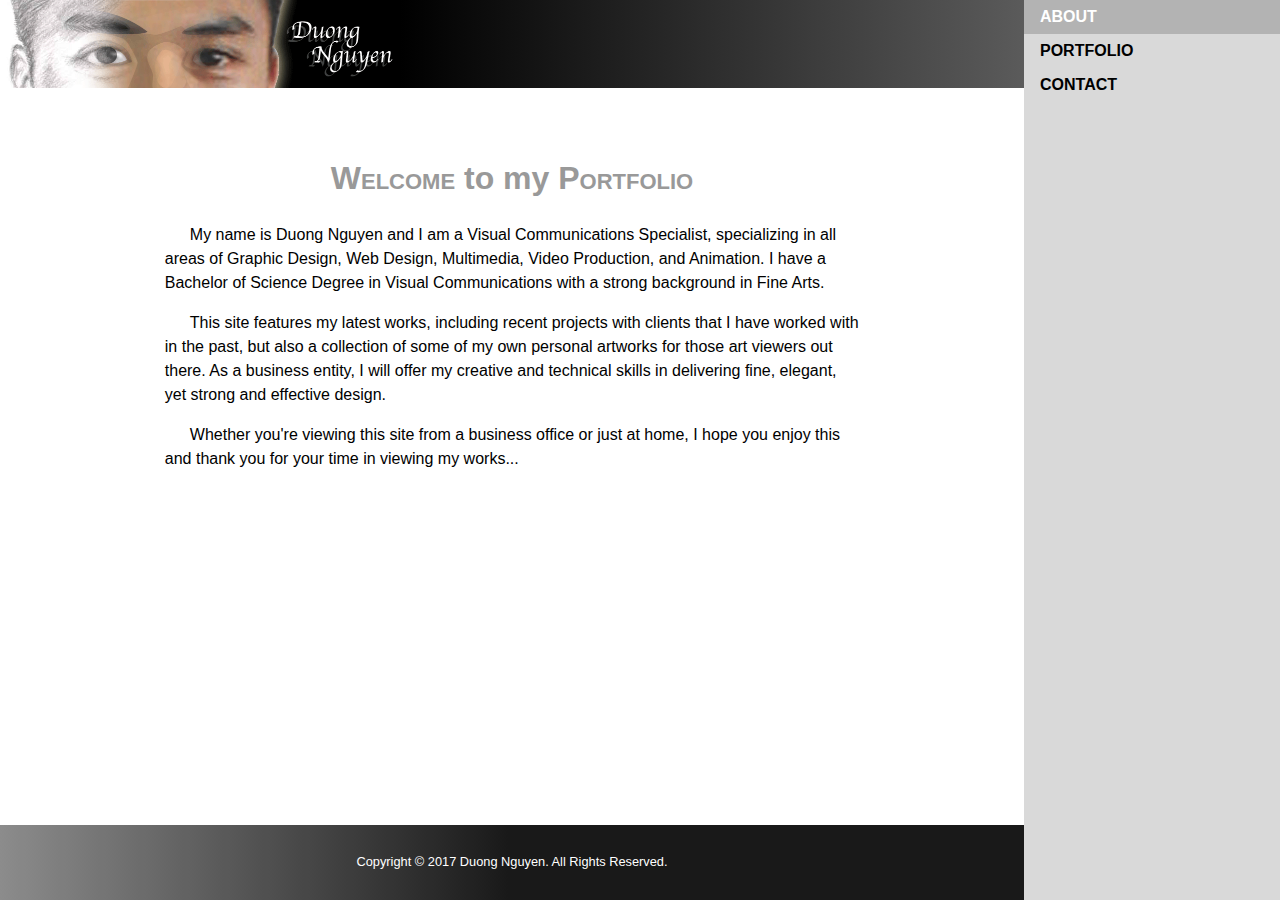
<file: index.html>
<!doctype html>
<html>

	<head>
		<meta charset="UTF-8">
		<meta name="viewport" content="width=device-width, initial-scale=1">
		<title>Duong Nguyen</title>
		<link rel="stylesheet" href="main.css">
	</head>
	<body>
	<header>
		<img src="banner.gif" alt="Duong Nguyen">
		<div class="header"></div>
	</header>
	<nav>
		<ul class="sidenav">
			<li class="active"><a class="active" href="index.html">About</a></li>
			<li><a href="portfolio.html">Portfolio</a></li>
			<li><a href="contact.html">Contact</a></li>
		</ul>
	</nav>
	<main>
		<div class="content">
		<h1><span class="welcome">Welcome</span> to my <span class="welcome">Portfolio</span></h1>
		<p>My name is Duong Nguyen and I am a Visual Communications Specialist, specializing in
all areas of Graphic Design, Web Design, Multimedia, Video Production, and Animation. I have a Bachelor of Science Degree in Visual Communications with a strong background in Fine Arts.</p>
		<p>This site features my latest works, including recent projects with clients that I have
 worked with in the past, but also a collection of some of my own personal artworks for
 those art viewers out there. As a business entity, I will offer my creative and technical
 skills in delivering fine, elegant, yet strong and effective design.</p>
		<p>Whether you're viewing this site from a business office or just at home, I hope you
 enjoy this and thank you for your time in viewing my works...<p>
		</div>
	</main>
	</body>

	<footer>
		<p>Copyright &copy; 2017 Duong Nguyen. All Rights Reserved.</p>
	</footer>
</html>
</file>
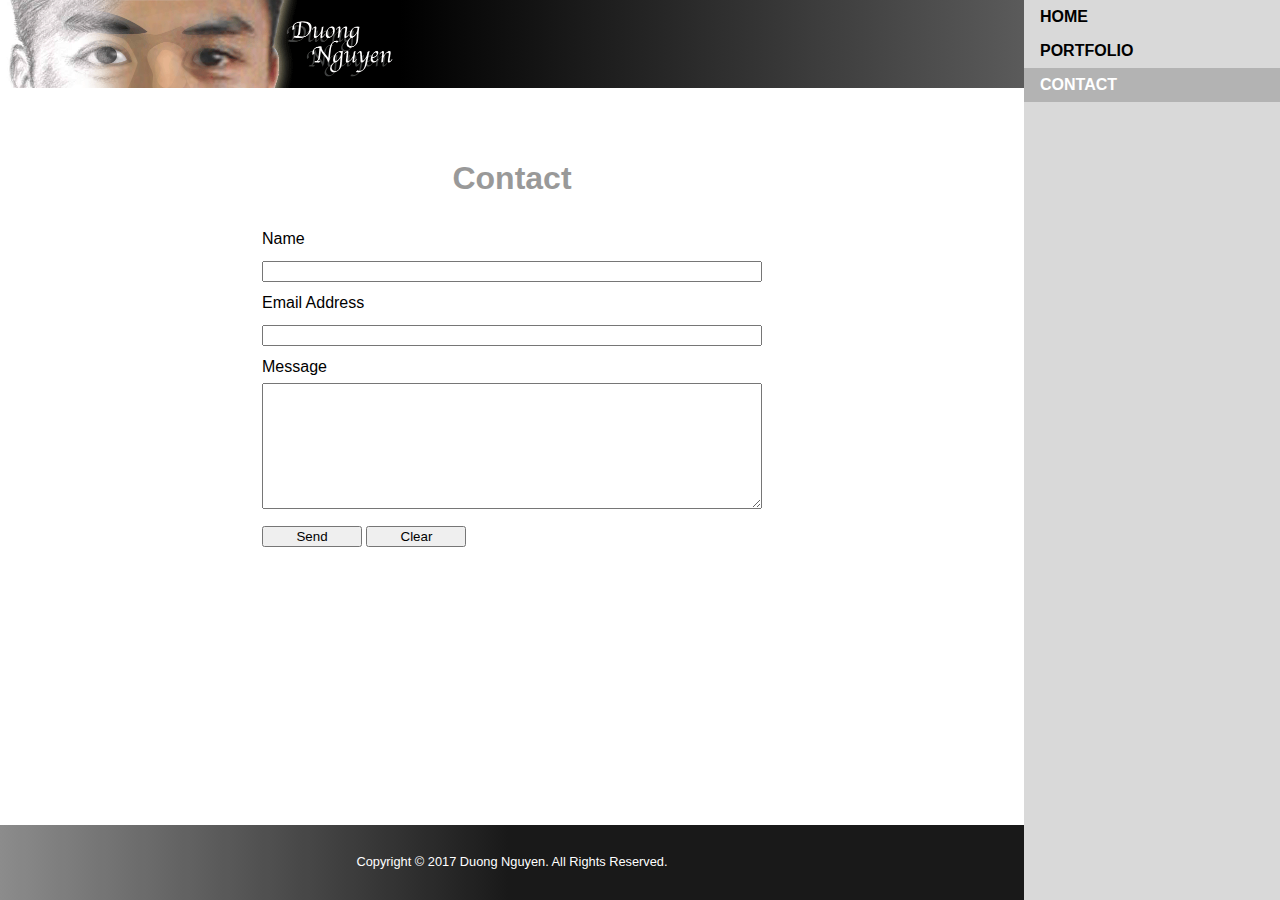
<file: contact.html>
<!doctype html>
<html>

	<head>
		<meta charset="UTF-8">
		<meta name="viewport" content="width=device-width, initial-scale=1">
		<title>Duong Nguyen</title>
		<link rel="stylesheet" href="main.css">
	</head>
	<body>
	<header>
		<img src="banner.gif" alt="Duong Nguyen">
		<div class="header"></div>
	</header>
	<nav>
		<ul class="sidenav">
			<li><a href="index.html">Home</a></li>
			<li><a href="portfolio.html">Portfolio</a></li>
			<li class="active"><a class="active" href="contact.html">Contact</a></li>
		</ul>
	</nav>
	<main>
		<div class="content">
		<h1>Contact</h1>
		
			<div class="form">
			<form class="form" action="mailto:duongdnguyen@yahoo.com" method="post" enctype="text/plain">
			Name<br>
			<input type="text" name="yourname" required><br>
			Email Address<br>
			<input type="email" name="emailaddress" required><br>
			Message<br>
			<textarea name="message" rows="8" cols="30" maxlength="500" required></textarea><br>
			<input class="button" type="submit" value="Send">
			<input class="button" type="reset" value="Clear">
			</form>
			</div>
		</div>
	</main>
	</body>

	<footer>
		<p>Copyright &copy; 2017 Duong Nguyen. All Rights Reserved.</p>
	</footer>
</html>
</file>
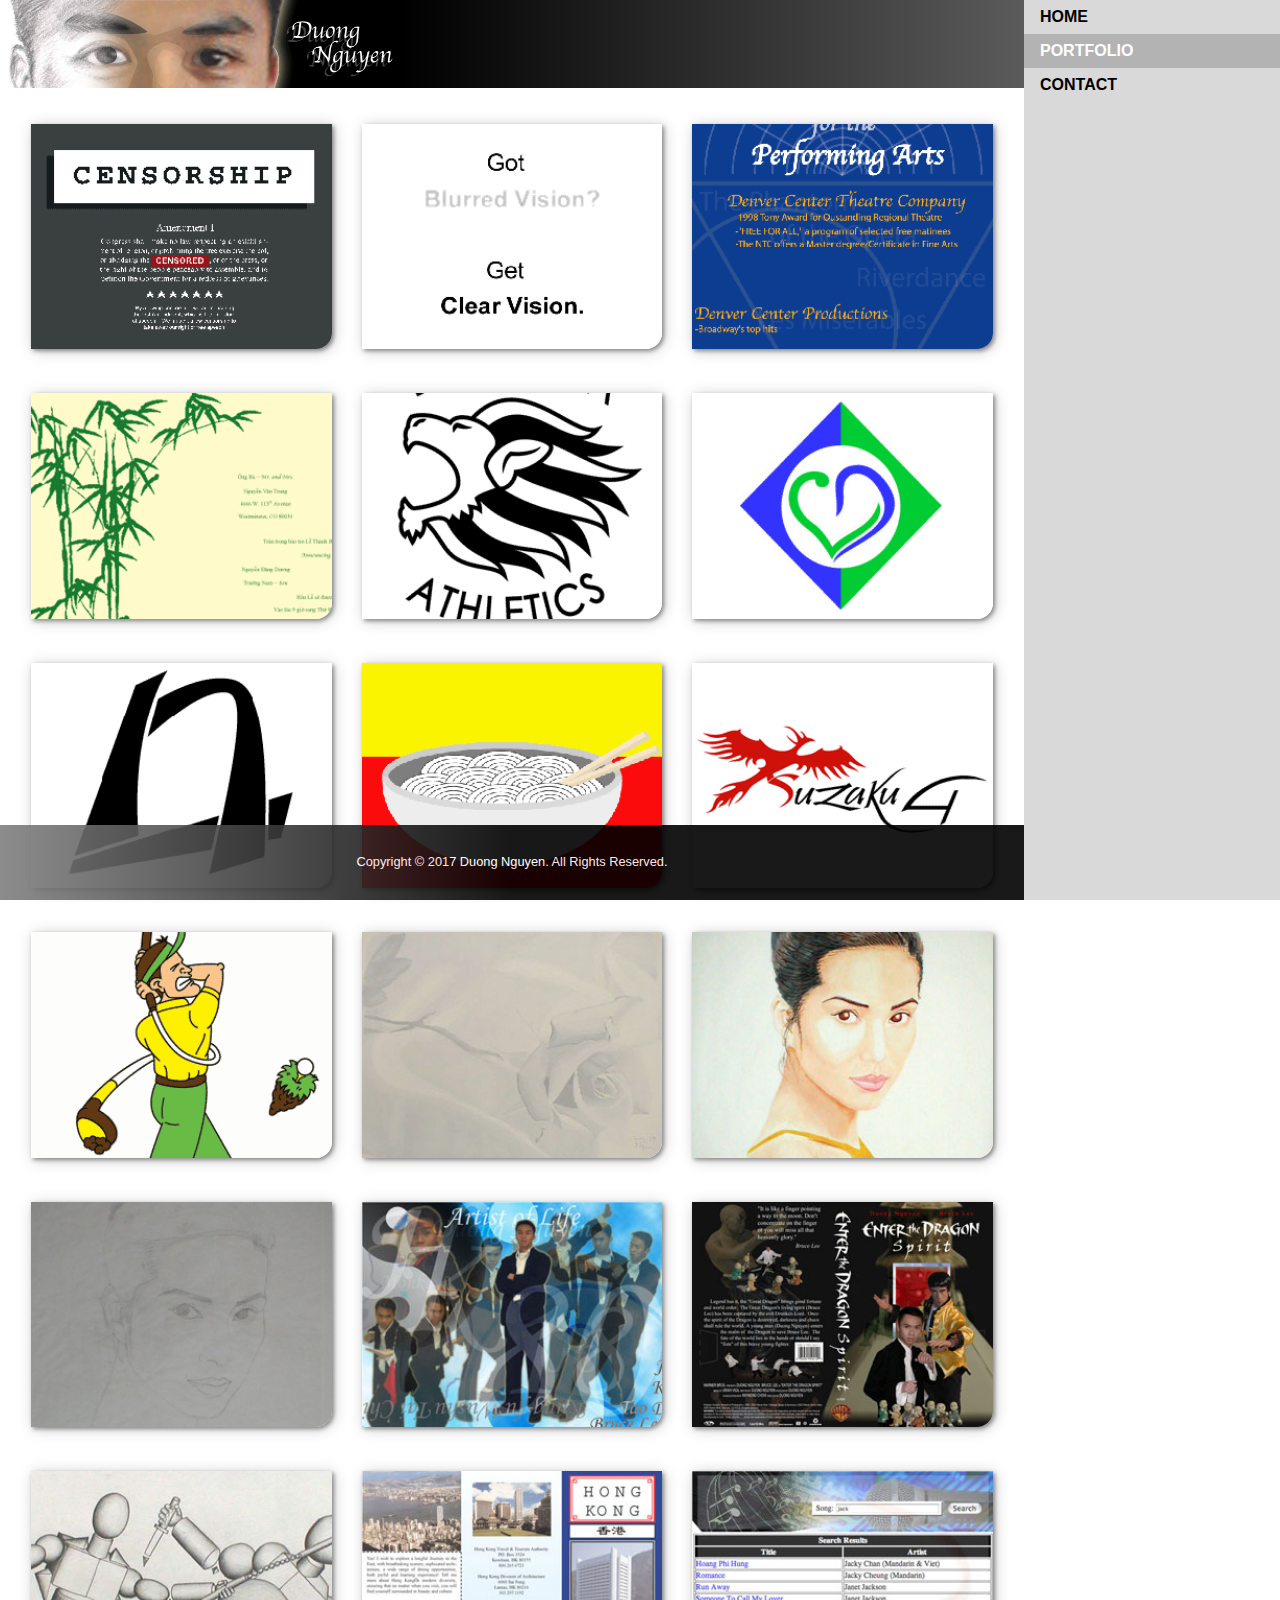
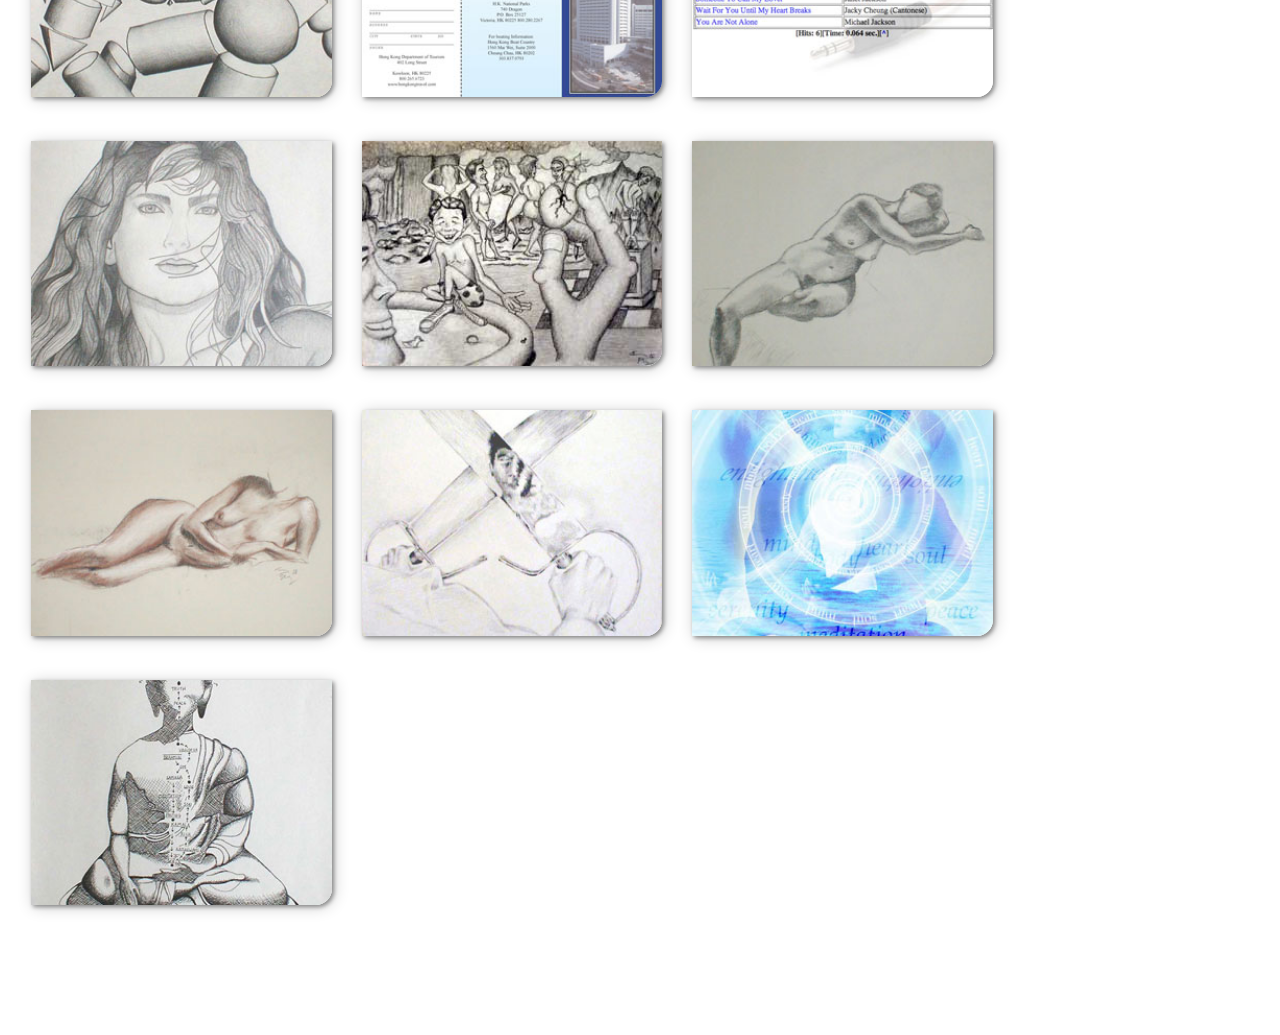
<file: portfolio.html>
<!doctype html>
<html>

	<head>
		<meta charset="UTF-8">
		<meta name="viewport" content="width=device-width, initial-scale=1">
		<title>Duong Nguyen</title>
		<link rel="stylesheet" href="main.css">
	</head>
	<body>
	<header>
		<img src="banner.gif" alt="Duong Nguyen">
		<div class="header"></div>
	</header>
	<nav>
		<ul class="sidenav">
			<li><a href="index.html">Home</a></li>
			<li class="active"><a class="active" href="portfolio.html">Portfolio</a></li>
			<li><a href="contact.html">Contact</a></li>
		</ul>
	</nav>
	<main>
		<div class="imgresponsive">
			<div class="img">
				<a href="censorshipad.gif">
					<img src="censorshipad_tn.gif" alt="landscape" width="320px" height="240px">
				</a>
			</div>
		</div>
		<div class="imgresponsive">
			<div class="img">
				<a href="clearvisiontextad.gif">
					<img src="clearvisiontextad_tn.gif" alt="landscape2" width="320px" height="240px">
				</a>
			</div>
		</div>
		<div class="imgresponsive">
			<div class="img">
				<a href="DCPA_poster.gif">	
					<img src="DCPA_poster_tn.gif" alt="landscape3" width="320px" height="240px">
				</a>
			</div>
		</div>
		<div class="imgresponsive">
			<div class="img">
				<a href="invitation.gif">
					<img src="invitation_tn.gif" alt="landscape4" width="320px" height="240px">
				</a>
			</div>
		</div>
		<div class="imgresponsive">
			<div class="img">
				<a href="la_familia_athletics.jpg">
					<img src="la_familia_athletics_tn.gif" alt="landscape5" width="320px" height="240px">
				</a>
			</div>
		</div>
		<div class="imgresponsive">
			<div class="img">
				<a href="ldlogo.gif">
					<img src="ldlogo_tn.gif" alt="landscape6" width="320px" height="240px">
				</a>
			</div>
		</div>
		<div class="imgresponsive">
			<div class="img">
				<a href="lnlogo.gif">
					<img src="lnlogo_tn.gif" alt="landscape7" width="320px" height="240px">
				</a>
			</div>
		</div>
		<div class="imgresponsive">
			<div class="img">
				<a href="popart.gif">
					<img src="popart_tn.gif" alt="landscape8" width="320px" height="240px">
				</a>
			</div>
		</div>
		<div class="imgresponsive">
			<div class="img">
				<a href="suzaku4.jpg">
					<img src="suzaku4_tn.gif" alt="landscape9" width="320px" height="240px">
				</a>
			</div>
		</div>
		<div class="imgresponsive">
			<div class="img">
				<a href="uglie_golfer_4_color.jpg">
					<img src="uglie_golfer_4_color_tn.gif" alt="landscape2" width="320px" height="240px">
				</a>
			</div>
		</div>
		<div class="imgresponsive">
			<div class="img">
				<a href="bwrose.jpg">
					<img src="bwrose_tn.jpg" alt="landscape3" width="320px" height="240px">
				</a>
			</div>
		</div>
		<div class="imgresponsive">
			<div class="img">
				<a href="carmen.jpg">
					<img src="carmen_tn.jpg" alt="landscape4" width="320px" height="240px">
				</a>
			</div>
		</div>
		<div class="imgresponsive">
			<div class="img">
				<a href="carmensketch.jpg">
					<img src="carmensketch_tn.jpg" alt="landscape4" width="320px" height="240px">
				</a>
			</div>
		</div>
		<div class="imgresponsive">
			<div class="img">
				<a href="collage.jpg">
					<img src="collage_tn.jpg" alt="landscape5" width="320px" height="240px">
				</a>
			</div>
		</div>
		<div class="imgresponsive">
			<div class="img">
				<a href="enterthedragonspirit.jpg">
					<img src="enterthedragonspirit_tn.jpg" alt="landscape6" width="320px" height="240px">
				</a>
			</div>
		</div>
		<div class="imgresponsive">
			<div class="img">
				<a href="fightingshapes.jpg">
					<img src="fightingshapes_tn.jpg" alt="landscape7" width="320px" height="240px">
				</a>
			</div>
		</div>
		<div class="imgresponsive">
			<div class="img">
				<a href="hongkongbrochurepage1.jpg">
					<img src="hongkongbrochurepage1_tn.jpg" alt="landscape8" width="320px" height="240px">
				</a>
			</div>
		</div>
		<div class="imgresponsive">
			<div class="img">
				<a href="hpk_interface.jpg">
					<img src="hpk_interface_tn.jpg" alt="landscape9" width="320px" height="240px">
				</a>
			</div>
		</div>
		<div class="imgresponsive">
			<div class="img">
				<a href="kathyireland.jpg">
					<img src="kathyireland_tn.jpg" alt="landscape9" width="320px" height="240px">
				</a>
			</div>
		</div>
		<div class="imgresponsive">
			<div class="img">
				<a href="mad_metamorphosis_bw.jpg">
					<img src="mad_metamorphosis_bw_tn.jpg" alt="landscape" width="320px" height="240px">
				</a>
			</div>
		</div>
		<div class="imgresponsive">
			<div class="img">
				<a href="nudefemale.jpg">
					<img src="nudefemale_tn.jpg" alt="landscape2" width="320px" height="240px">
				</a>
			</div>
		</div>
		<div class="imgresponsive">
			<div class="img">
				<a href="nudefemalelying.jpg">
					<img src="nudefemalelying_tn.jpg" alt="landscape3" width="320px" height="240px">
				</a>
			</div>
		</div>
		<div class="imgresponsive">
			<div class="img">
				<a href="reflection.jpg">
					<img src="reflection_tn.jpg" alt="landscape4" width="320px" height="240px">
				</a>
			</div>
		</div>
		<div class="imgresponsive">
			<div class="img">
				<a href="shambhalaenlightment.jpg">
					<img src="shambhalaenlightment_tn.jpg" alt="landscape6" width="320px" height="240px">
				</a>
			</div>
		</div>
		<div class="imgresponsive">
			<div class="img">
				<a href="siddhartha.jpg">
					<img src="siddhartha_tn.jpg" alt="landscape7" width="320px" height="240px">
				</a>
			</div>
		</div>
	<div class="clearfix"></div>
	<br>
		<br>
		<br>
		<br>
		<br>
	</main>
	</body>

	<footer>
		<p>Copyright &copy; 2017 Duong Nguyen. All Rights Reserved.</p>
	</footer>
</html>
</file>
<file: main.css>
* {
	box-sizing: border-box;
}

body {
	font-family: "Trebuchet MS", Helvetica, sans-serif;
	font-size: 1em;
	margin: 0;
}

header {
	width: 100%;
	height: auto;
	overflow: hidden;
}

header img {
	float: left;
	position: relative;
	width: 400px;
	height: auto;
}

div.header {
	background: linear-gradient(90deg, black, gray);
	margin-left: 400px;
	width: auto;
	height: 88px;
	overflow: auto;
}

nav ul.sidenav {
	list-style-type: none;
	font-size: 1em;
	font-weight: bold;
	text-transform: uppercase;
	margin: 0;
	padding: 0;
	width: 20%;
	background-color: #d9d9d9;
	position: fixed;
	top: 0;
	right: 0;
	height: 100%;
	overflow: auto;
}

nav ul.sidenav li a {
	display: block;
	color: black;
	padding: 8px 16px;
	text-decoration: none;
	transition: background 0.3s;
}

nav ul.sidenav li a.active {
	background-color: #b3b3b3;
	color: white;
}

nav ul.sidenav li a:hover:not(.active) {
	background-color: #cccccc;
	color: white;
}

main {
	margin-right: 20%;
	padding: 16px 16px;
	height: auto;
}

h1 {
	color: #999;
	text-align: center;
}

span.welcome {
	font-variant: small-caps;
}

div.content {
	margin-left: 15%;
	margin-right: 15%;
	margin-bottom: 10%;
	margin-top: 5%;
	line-height: 1.5;
}

main p {
	text-indent: 25px;
}

div.container {
	text-align: center;
}

div.form {
	margin: auto;
	max-width: 500px;
	line-height: 2;
}

div input, textarea {
	width: 100%;
}

div input.button {
	width: 100px;
}

div.img {
	transition: 0.2s;
}

div.img:hover {
	opacity: 0.6;
}

div.img img {
	width:100%;
	height:auto;
	border-radius: 0 0 16px 0;
	box-shadow: 2px 2px 4px rgba(0, 0, 0, 0.4), 2px 2px 16px rgba(0, 0, 0, 0.2);
}

.imgresponsive {
	padding: 20px 15px;
	float: left;
	width: 33.33%;
}

.center {
	margin-left: 25%;
	margin-right: 25%;
	width: 50%;
}

footer {
	background: linear-gradient(90deg, grey, black, black);
	opacity: 0.9;
	font-family: Arial, Helvetica, sans-serif;
	font-size: .8em;
	color: white;
	padding: 16px;
	width: 80%;
	height: 75px;
	position: fixed;
	bottom: 0;
	text-align: center;
}

.clearfix:after {
	content: "";
	display: table;
	clear: both;
}

@media screen and (max-width: 1050px){
	nav ul.sidenav {
		width: 100%;
		height: auto;
		position: relative;
	}
	nav ul.sidenav li.active {
		float: left;
		background-color: #b3b3b3;
		color: white;
	}
	nav ul.sidenav li a {
		float: right;
		padding: 15px;
	}
	header {margin: 0;}
	main {margin: 0;}
	.imgresponsive {width:33.33%; height:auto;}
	footer {width: 100%;}
}

@media screen and (max-width: 768px){
	nav ul.sidenav li {
		border-bottom: 1px solid #b3b3b3;
	}
	nav ul.sidenav li.active {
		float: none;
		background-color: #b3b3b3;
		color: white;
	}	
	nav ul.sidenav li a {
		text-align: center;
		float: none;
	}
	main p {padding: 10px; width: auto;}
	.imgresponsive {width:50%; height:auto;}
	figure {font-size: large;}
	figcaption {font-size: small;
	footer {width: 100%;}
}

@media screen and (max-width: 414px){
	nav ul.sidenav li {
		border-bottom: 1px solid #b3b3b3;
	}
	nav ul.sidenav li.active {
		float: none;
		background-color: #b3b3b3;
		color: white;
	}	
	nav ul.sidenav li a {
		text-align: center;
		float: none;
	}
	main p {padding: 10px; width: auto;}
	.imgresponsive {width:100%; height:auto;}
	figure {font-size: medium;}
	figcaption {font-size: x-small;
	footer {width: 100%;}
	footer:padding {0px}
}
</file>
